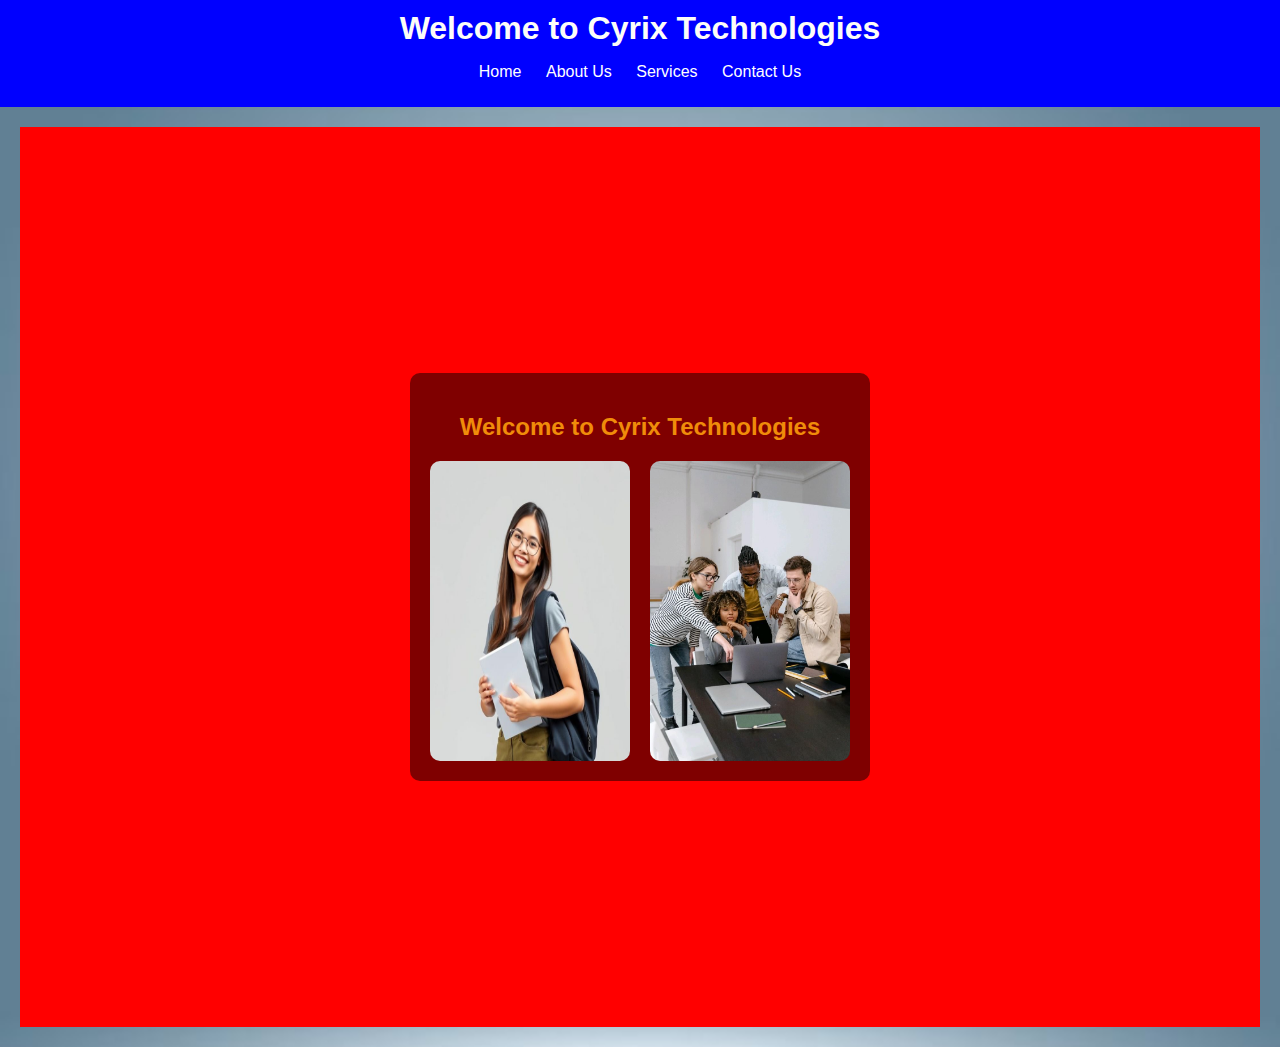
<file: index.html>
<!DOCTYPE html>
<html lang="en">
<head>
    <meta charset="UTF-8">
    <meta name="viewport" content="width=device-width, initial-scale=1.0">
    <title>Cyrix Technologies</title>
    <link rel="stylesheet" href="styles.css">
    <style>
        .hero-section {
            position: relative;
            height: 100vh;
            background-color: red;
            display: flex;
            justify-content: center;
            align-items: center;
            text-align: center;
            color: white;
            animation: heroAnimation 5s infinite alternate;
        }

        @keyframes heroAnimation {
            0% {
                transform: scale(1);
            }
            100% {
                transform: scale(1.05);
            }
        }

        .hero-content {
            background: rgba(0, 0, 0, 0.5);
            padding: 20px;
            border-radius: 10px;
        }

        .hero-images {
            display: flex;
            justify-content: center;
            gap: 20px;
            margin-top: 20px;
        }

        .hero-images img {
            width: 200px;
            height: auto;
            border-radius: 10px;
        }
    </style>
</head>
<body>
    <header>
        
        <h1>Welcome to Cyrix Technologies</h1>
        <nav>
            <ul>
                <li><a href="index.html">Home</a></li>
                <li><a href="about.html">About Us</a></li>
                <li class="dropdown">
                    <a href="services.html" class="dropbtn">Services</a>
                    <div class="dropdown-content">
                        <a href="graphic-design.html">Graphic Designing</a>
                        <a href="web-development.html">Web Development</a>
                        <a href="online-training.html">Online Training</a>
                    </div>
                </li>
                <li><a href="contact.html">Contact Us</a></li>
            </ul>
        </nav>
    </header>
    <main>
        <section class="hero-section">
            <div class="hero-content">
                <h2>Welcome to Cyrix Technologies</h2>
                <div class="hero-images">
                    <img src="Portrait of a smiling university student holding books and disposable coffee cup in hand looking to _ Premium AI-generated image.jpg" alt="People Celebrating">
                    <img src="tech.jpg" alt="People Working">
                </div>
            </div>
        </section>
    </main>
</body>
</html>
</file>
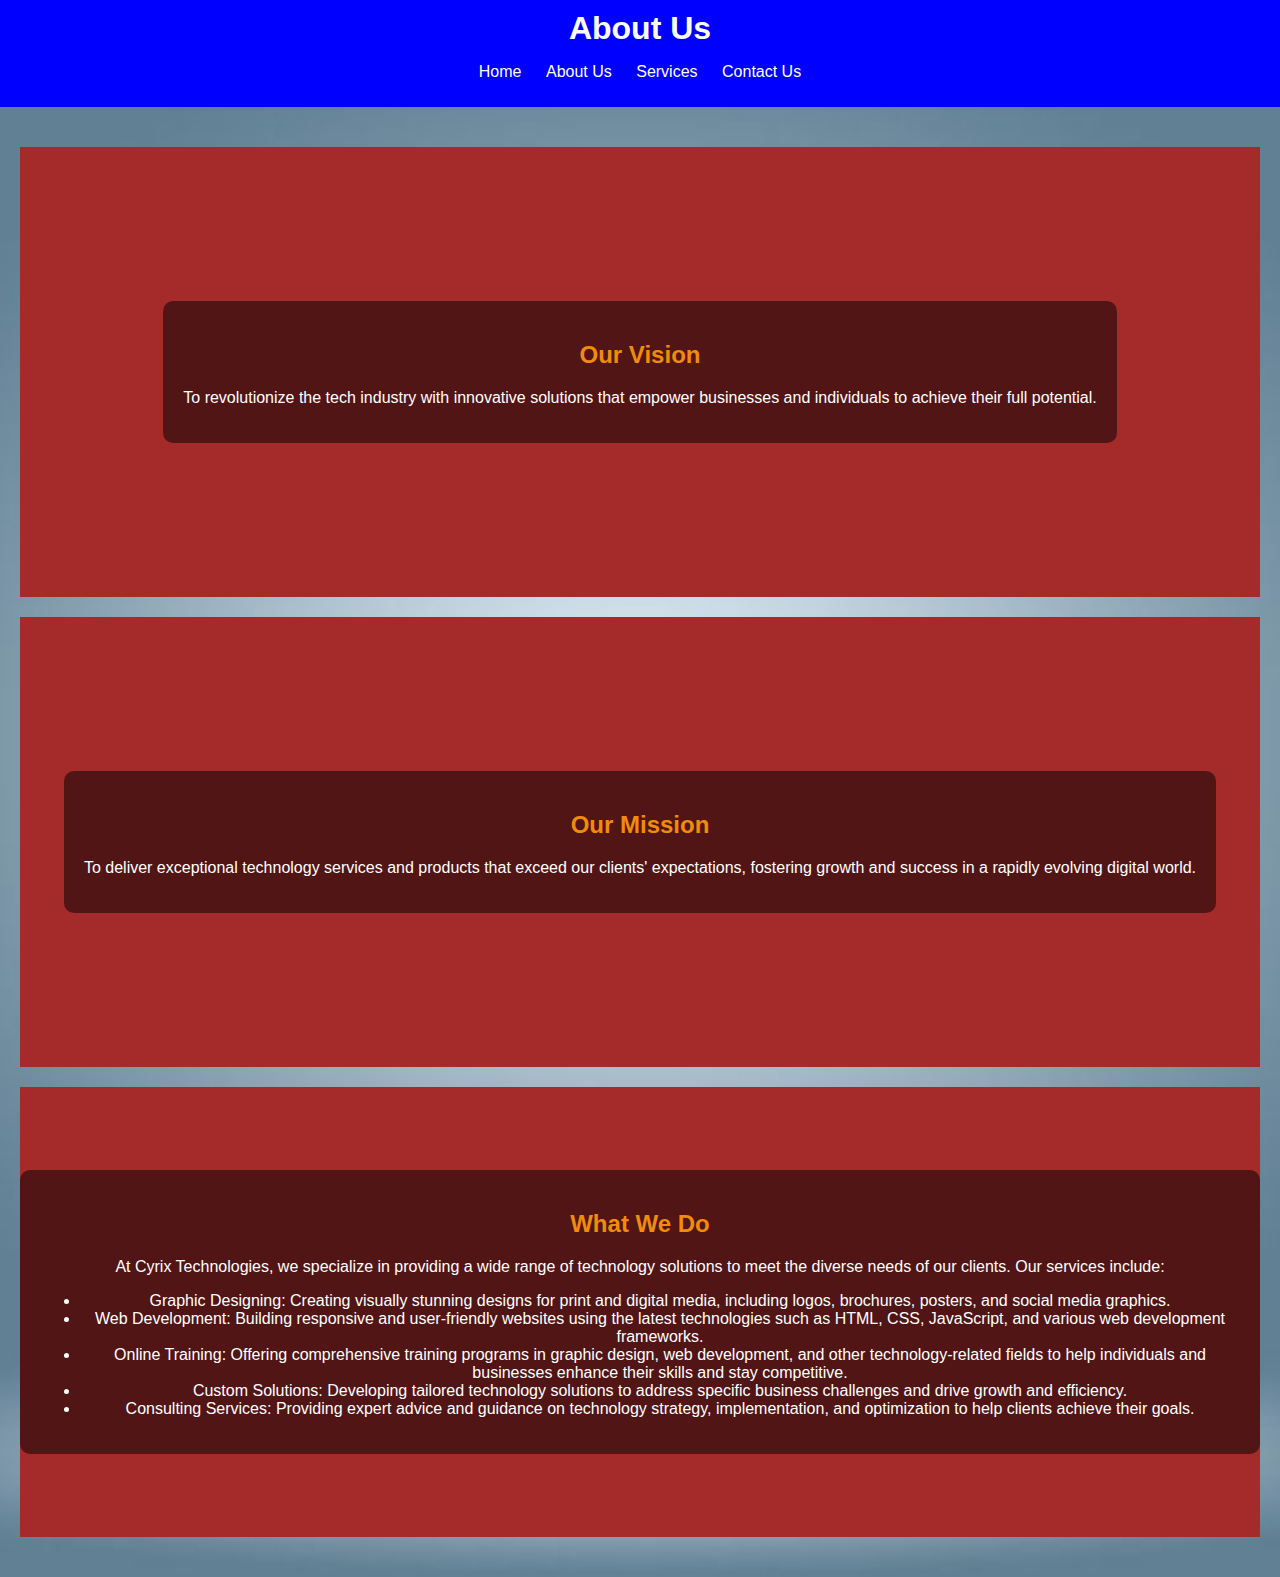
<file: about.html>
<!DOCTYPE html>
<html lang="en">
<head>
    <meta charset="UTF-8">
    <meta name="viewport" content="width=device-width, initial-scale=1.0">
    <title>About Us - Cyrix Technologies</title>
    <link rel="stylesheet" href="styles.css">
    <style>
        .hero-section {
            position: relative;
            height: 50vh;
            background-color: brown;
            display: flex;
            justify-content: center;
            align-items: center;
            text-align: center;
            color: white;
            margin: 20px 0;
            transition: background-color 0.3s ease, transform 0.3s ease;
        }

        .hero-section:hover {
            background-color: grey;
            transform: translateY(-10px);
        }

        .hero-content {
            background: rgba(0, 0, 0, 0.5);
            padding: 20px;
            border-radius: 10px;
        }
    </style>
</head>
<body>
    <header>
        <h1>About Us</h1>
        <nav>
            <ul>
                <li><a href="index.html">Home</a></li>
                <li><a href="about.html">About Us</a></li>
                <li class="dropdown">
                    <a href="services.html" class="dropbtn">Services</a>
                    <div class="dropdown-content">
                        <a href="graphic-design.html">Graphic Designing</a>
                        <a href="web-development.html">Web Development</a>
                        <a href="online-training.html">Online Training</a>
                    </div>
                </li>
                <li><a href="contact.html">Contact Us</a></li>
            </ul>
        </nav>
    </header>
    <main>
        <section class="hero-section">
            <div class="hero-content">
                <h2>Our Vision</h2>
                <p>To revolutionize the tech industry with innovative solutions that empower businesses and individuals to achieve their full potential.</p>
            </div>
        </section>
        <section class="hero-section">
            <div class="hero-content">
                <h2>Our Mission</h2>
                <p>To deliver exceptional technology services and products that exceed our clients' expectations, fostering growth and success in a rapidly evolving digital world.</p>
            </div>
        </section>
        <section class="hero-section">
            <div class="hero-content">
                <h2>What We Do</h2>
                <p>At Cyrix Technologies, we specialize in providing a wide range of technology solutions to meet the diverse needs of our clients. Our services include:</p>
                <ul>
                    <li>Graphic Designing: Creating visually stunning designs for print and digital media, including logos, brochures, posters, and social media graphics.</li>
                    <li>Web Development: Building responsive and user-friendly websites using the latest technologies such as HTML, CSS, JavaScript, and various web development frameworks.</li>
                    <li>Online Training: Offering comprehensive training programs in graphic design, web development, and other technology-related fields to help individuals and businesses enhance their skills and stay competitive.</li>
                    <li>Custom Solutions: Developing tailored technology solutions to address specific business challenges and drive growth and efficiency.</li>
                    <li>Consulting Services: Providing expert advice and guidance on technology strategy, implementation, and optimization to help clients achieve their goals.</li>
                </ul>
            </div>
        </section>
    </main>
</body>
</html>
</file>
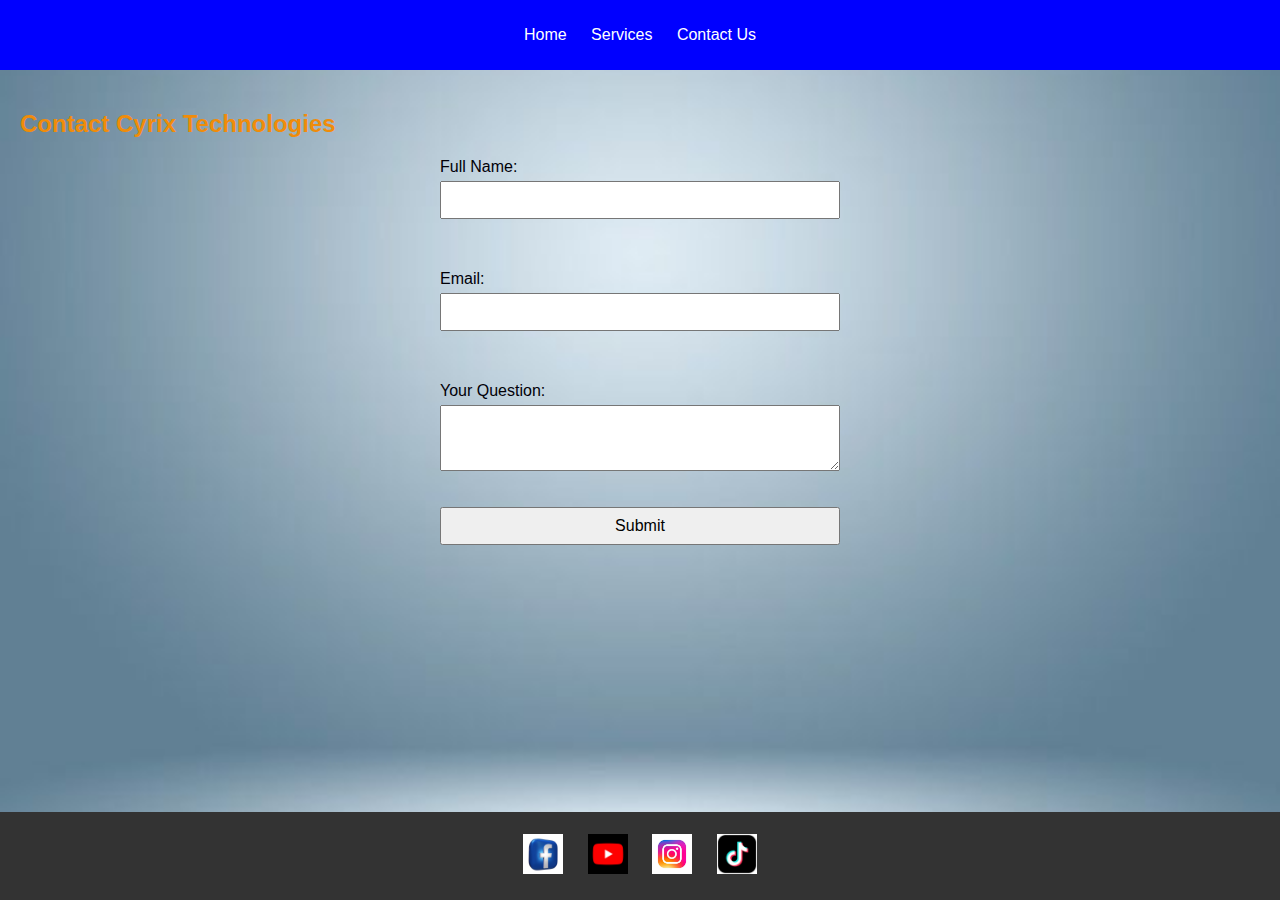
<file: contact.html>
<!DOCTYPE html>
<html lang="en">
<head>
    <meta charset="UTF-8">
    <meta name="viewport" content="width=device-width, initial-scale=1.0">
    <title>Contact Us - Cyrix Technologies</title>
    <link rel="stylesheet" href="styles.css">
</head>
<body>
    <header>
        <nav>
            <ul>
                <li><a href="index.html">Home</a></li>
                <li><a href="services.html">Services</a>
                    <div class="dropdown-content">
                        <a href="graphic-design.html">Graphic Designing</a>
                        <a href="web-development.html">Web Development</a>
                        <a href="online-training.html">Online Training</a>
                    </div>
                </li>
                <li><a href="contact.html">Contact Us</a></li>
            </ul>
        </nav>
    </header>
    <main>
        <section>
            <h2>Contact Cyrix Technologies</h2>
            <form action="https://formspree.io/f/manqapby" method="post">
                <label for="fullname">Full Name:</label>
                <input type="text" id="fullname" name="fullname" required><br><br>
                
                <label for="email">Email:</label>
                <input type="email" id="email" name="email" required><br><br>
                
                <label for="question">Your Question:</label>
                <textarea id="question" name="question" rows="4" required></textarea><br><br>
                
                <input type="submit" value="Submit">
            </form>
        </section>
    </main>
    <footer>
        <div class="social-media">
            <a href="https://www.facebook.com/profile.php?id=61572318189187" target="_blank">
                <img src="Download Glossy Facebook 3D Render Icon.jpg" alt="Facebook" class="social-icon">
            </a>
            <a href="https://youtube.com/@cyrixray-u4k?si=UcGSenE3AWeWUJuX" target="_blank">
                <img src="Download Youtube logo png, Youtube logo transparent png, Youtube icon transparent free png.jpg" alt="YouTube" class="social-icon">
            </a>
            <a href="https://www.instagram.com/cyrixray?igsh=MTRuem82c2F4ZXZ2cw==" target="_blank">
                <img src="Free Vector _ Instagram icon.jpg" alt="Instagram" class="social-icon">
            </a>
            <a href="http://tiktok.com/@cyrixray" target="_blank">
                <img src="Download Tiktok png icon.jpg" alt="TikTok" class="social-icon">
            </a>
        </div>
    </footer>
</body>
</html>
</file>
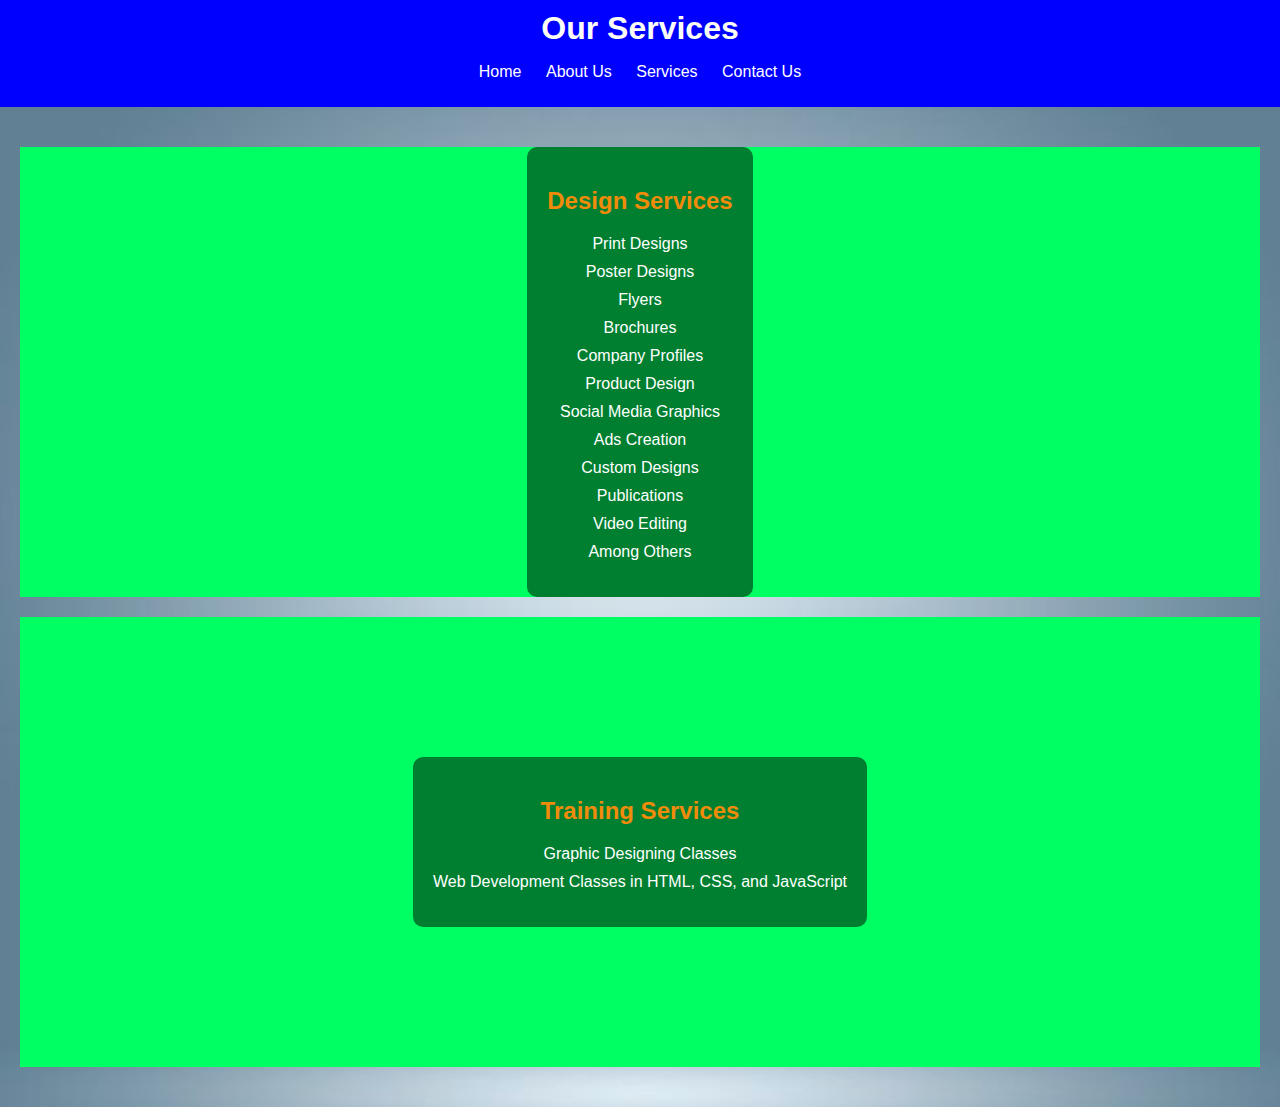
<file: services.html>
<!DOCTYPE html>
<html lang="en">
<head>
    <meta charset="UTF-8">
    <meta name="viewport" content="width=device-width, initial-scale=1.0">
    <title>Services - Cyrix Technologies</title>
    <link rel="stylesheet" href="styles.css">
    <style>
        .hero-section {
            position: relative;
            height: 50vh;
            background-color: rgb(0, 255, 98);
            display: flex;
            justify-content: center;
            align-items: center;
            text-align: center;
            color: white;
            margin: 20px 0;
            transition: background-color 0.3s ease, transform 0.3s ease;
            animation: heroAnimation 5s infinite alternate;
        }

        .hero-section:hover {
            background-color: rgb(71, 45, 45);
            transform: translateY(-10px);
        }

        @keyframes heroAnimation {
            0% {
                transform: scale(1);
            }
            100% {
                transform: scale(1.05);
            }
        }

        .hero-content {
            background: rgba(0, 0, 0, 0.5);
            padding: 20px;
            border-radius: 10px;
        }

        ul {
            list-style-type: none;
            padding: 0;
        }

        ul li {
            margin: 10px 0;
        }
    </style>
</head>
<body>
    <header>
        
        <h1>Our Services</h1>
        <nav>
            <ul>
                <li><a href="index.html">Home</a></li>
                <li><a href="about.html">About Us</a></li>
                <li class="dropdown">
                    <a href="services.html" class="dropbtn">Services</a>
                    
                </li>
                <li><a href="contact.html">Contact Us</a></li>
            </ul>
        </nav>
    </header>
    <main>
        <section class="hero-section">
            <div class="hero-content">
                <h2>Design Services</h2>
                <ul>
                    <li>Print Designs</li>
                    <li>Poster Designs</li>
                    <li>Flyers</li>
                    <li>Brochures</li>
                    <li>Company Profiles</li>
                    <li>Product Design</li>
                    <li>Social Media Graphics</li>
                    <li>Ads Creation</li>
                    <li>Custom Designs</li>
                    <li>Publications</li>
                    <li>Video Editing</li>
                    <li>Among Others</li>
                </ul>
            </div>
        </section>
        <section class="hero-section">
            <div class="hero-content">
                <h2>Training Services</h2>
                <ul>
                    <li>Graphic Designing Classes</li>
                    <li>Web Development Classes in HTML, CSS, and JavaScript</li>
                </ul>
            </div>
        </section>
    </main>
</body>
</html>
</file>
<file: styles.css>
body {
    font-family: Arial, sans-serif;
    margin: 0;
    padding: 0;
    background-color: #e7f70d;
    background-image:url("Free\ Photo\ _\ Abstract\ luxury\ gradient\ blue\ background\ smooth\ dark\ blue\ with\ black\ vignette\ studio\ banner.jpg") ;
background-position: center;
background-size: cover;
background-repeat: repeat;
color: rgb(1, 0, 8);


}

header {
    background-color:blue;
    color: #fdfdf8;
    padding: 10px 0;
    text-align: center;
    position: relative;
}


header h1 {
    margin: 0;
}

nav ul {
    list-style-type: none;
    padding: 0;
}

nav ul li {
    display: inline;
    margin: 0 10px;
}

nav ul li a {
    color: #fff;
    text-decoration: none;
}

nav ul li a:hover {
background-color: #333;

}

nav ul li .dropdown {
    position: relative;
    display: inline-block;
}

nav ul li .dropdown-content {
    display: none;
    position: absolute;
    background-color: #ca1a1a;
    min-width: 160px;
    z-index: 1;
}

nav ul li .dropdown-content a {
    color: white;
    padding: 12px 16px;
    text-decoration: none;
    display: block;
    text-align: left;
}

nav ul li .dropdown:hover .dropdown-content {
    display: block;
    background-color: #333;
}

main {
    padding: 20px;
}

main h2 {
    color: #f08c0a;
}

.welcome-section {
    text-align: center;
    margin-top: 50px;
}

.join-now {
    background-color: #f30d0d;
    color: white;
    padding: 10px 20px;
    border: none;
    cursor: pointer;
    font-size: 16px;
}

.join-now:hover {
    background-color: #555;
}

.modal {
    display: none;
    position: fixed;
    z-index: 1;
    left: 0;
    top: 0;
    width: 100%;
    height: 100%;
    overflow: auto;
    background-color: rgb(0,0,0);
    background-color: rgba(0,0,0,0.4);
    padding-top: 60px;
}

.modal-content {
    background-color: #fefefe;
    margin: 5% auto;
    padding: 20px;
    border: 1px solid #888;
    width: 80%;
}

.close {
    color: #aaa;
    float: right;
    font-size: 28px;
    font-weight: bold;
}

.close:hover,
.close:focus {
    color: black;
    text-decoration: none;
    cursor: pointer;
}

footer {
    background-color: #333;
    color: #fff;
    text-align: center;
    padding: 2px 0;
    position: fixed;
    width: 100%;
    bottom: 0;
}

footer p {
    margin: 0;
}

form {
    display: flex;
    flex-direction: column;
    max-width: 400px;
    margin: 0 auto;
}

form label {
    margin-bottom: 5px;
}

form input[type="text"],
form input[type="date"],
form input[type="file"],
form input[type="email"],
form input[type="submit"] {
    margin-bottom: 15px;
    padding: 8px;
    font-size: 16px;
    
}

.social-media {
    text-align: center;
    padding: 20px;
}

.social-media a {
    margin: 0 10px;
    text-decoration: none;
}

.social-icon {
    width: 40px; /* Adjust the size as needed */
    height: 40px; /* Adjust the size as needed */
    transition: transform 0.3s;
}

.social-icon:hover {
    transform: scale(1.1);
}
</file>
